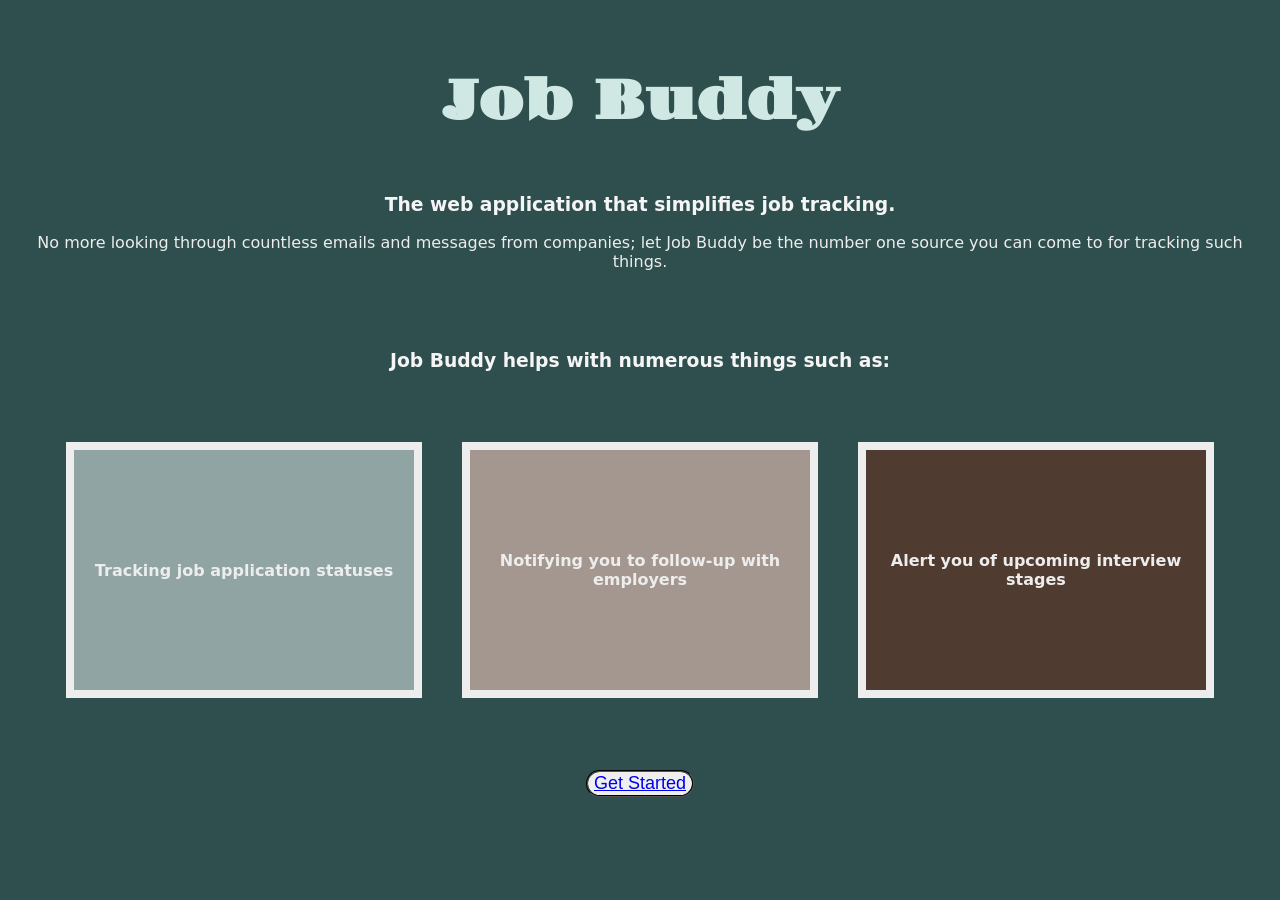
<file: index.html>
<!DOCTYPE html>
<html lang="en">

<head>
    <meta name="viewport" content="width=device-width, initial-scale=1">
    <meta charset="UTF-8">
    <title>Job Buddy</title>
    <link rel="stylesheet" href="./CSS/styles.css">

    <!-- Google fonts-->
    <link rel="preconnect" href="https://fonts.googleapis.com">
    <link rel="preconnect" href="https://fonts.gstatic.com" crossorigin>
    <link href="https://fonts.googleapis.com/css2?family=Gravitas+One&family=Inria+Serif:ital,wght@0,300;0,400;0,700;1,300;1,400;1,700&display=swap" rel="stylesheet">
</head>

<body>
    <h1>Job Buddy</h1>
    <h3> The web application that simplifies job tracking.</h3>
    <p id="">No more looking through countless emails and messages from companies; let Job Buddy be the number one source
        you can come to for tracking such things.  </p>

    <h3 id="header_benefits"> Job Buddy helps with numerous things such as:</h3>
    
    <div class="horizontal_listing">
        <h4 id="listed_benefit1" style="background-color: #90A4A4;">Tracking job application statuses</h4>
        <h4 id="listed_benefit2" style="background-color: #A49790;">Notifying you to follow-up with employers</h4>
        <h4 id="listed_benefit3" style="background-color: #4F3B2F;">Alert you of upcoming interview stages</h4>
    </div>

    <button id="button"><a href="./HTML/Registration.html"> Get Started </a></button>
    
<!-- #897e78; -->
</body>

</html>
</file>
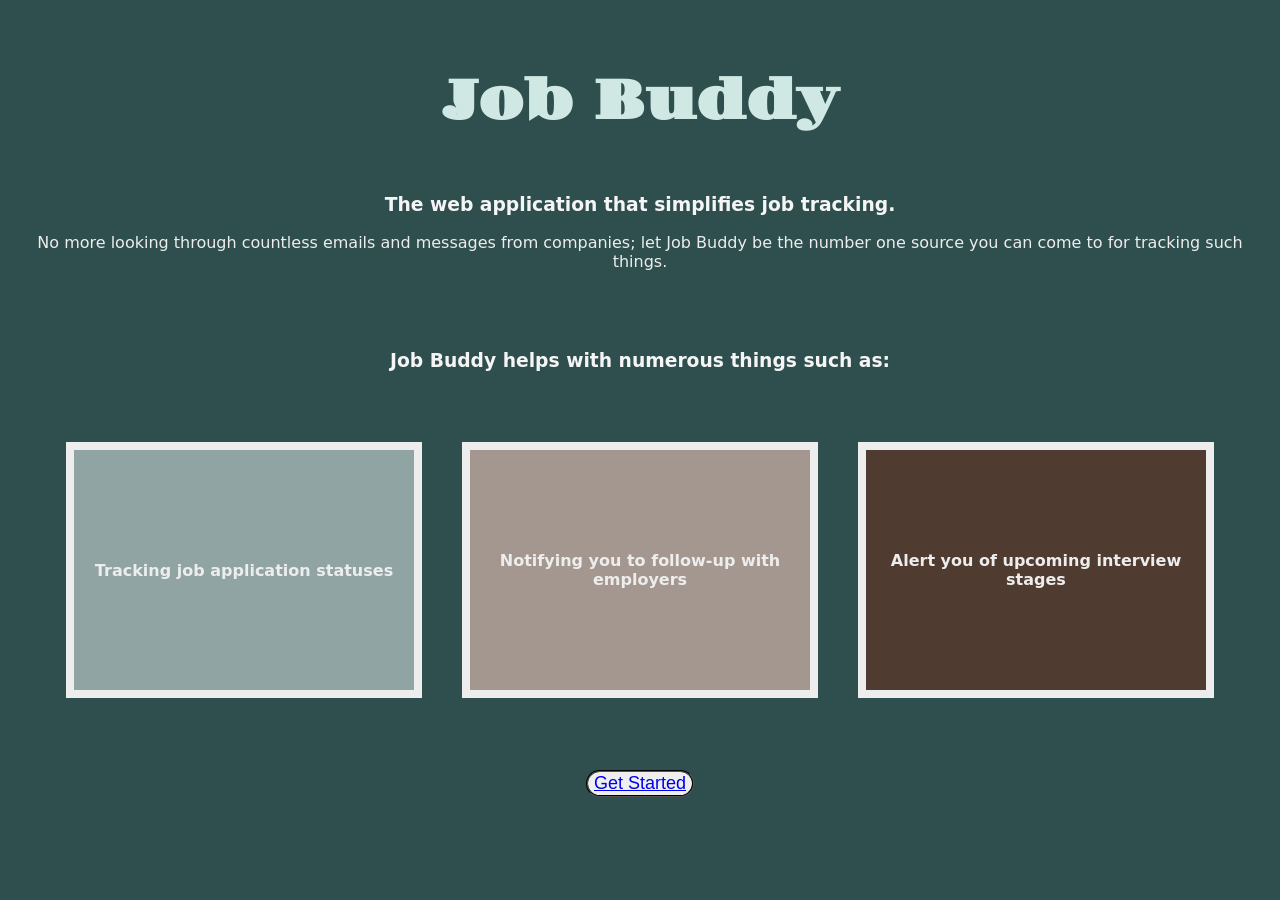
<file: HTML/index.html>
<!DOCTYPE html>
<html lang="en">

<head>
    <meta name="viewport" content="width=device-width, initial-scale=1">
    <meta charset="UTF-8">
    <title>Job Buddy</title>
    <link rel="stylesheet" href="/CSS/styles.css">

    <!-- Google fonts-->
    <link rel="preconnect" href="https://fonts.googleapis.com">
    <link rel="preconnect" href="https://fonts.gstatic.com" crossorigin>
    <link href="https://fonts.googleapis.com/css2?family=Gravitas+One&family=Inria+Serif:ital,wght@0,300;0,400;0,700;1,300;1,400;1,700&display=swap" rel="stylesheet">
</head>

<body>
    <h1>Job Buddy</h1>
    <h3> The web application that simplifies job tracking.</h3>
    <p id="">No more looking through countless emails and messages from companies; let Job Buddy be the number one source
        you can come to for tracking such things.  </p>

    <h3 id="header_benefits"> Job Buddy helps with numerous things such as:</h3>
    
    <div class="horizontal_listing">
        <h4 id="listed_benefit1" style="background-color: #90A4A4;">Tracking job application statuses</h4>
        <h4 id="listed_benefit2" style="background-color: #A49790;">Notifying you to follow-up with employers</h4>
        <h4 id="listed_benefit3" style="background-color: #4F3B2F;">Alert you of upcoming interview stages</h4>
    </div>

    <button id="button"><a href="Registration.html"> Get Started </a></button>
    
<!-- #897e78; -->
</body>

</html>
</file>
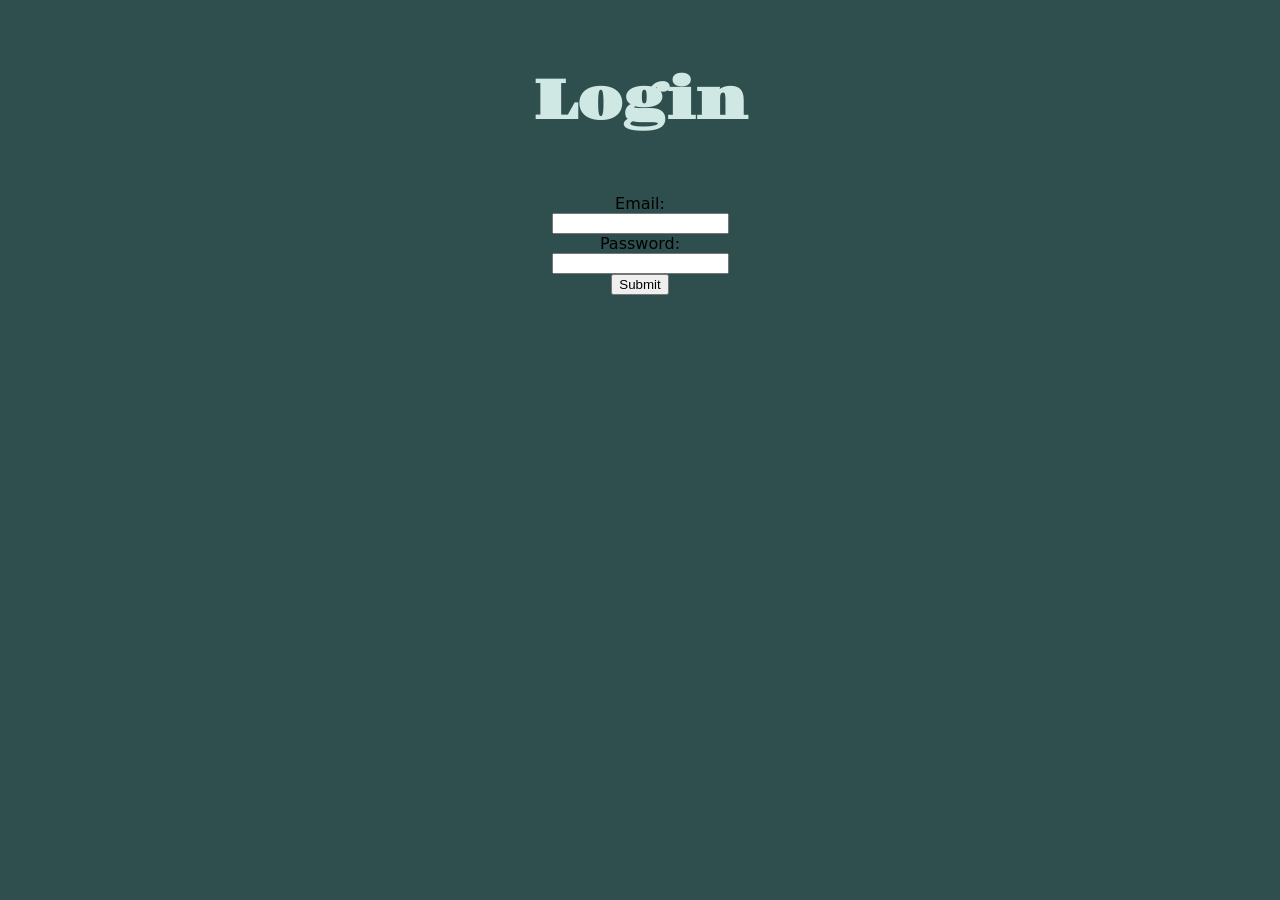
<file: HTML/Login.html>
<!DOCTYPE html>
<html lang="en">

<head>
    <meta name="viewport" content="width=device-width, initial-scale=1">
    <meta charset="UTF-8">
    <title>Job Buddy</title>
    <link rel="stylesheet" href="/CSS/styles.css">

    <!-- Google fonts-->
    <link rel="preconnect" href="https://fonts.googleapis.com">
    <link rel="preconnect" href="https://fonts.gstatic.com" crossorigin>
    <link href="https://fonts.googleapis.com/css2?family=Gravitas+One&family=Inria+Serif:ital,wght@0,300;0,400;0,700;1,300;1,400;1,700&display=swap" rel="stylesheet">
</head>

<body>
    <h1>Login</h1>
    <form>

        <label for="email">Email:</label><br>
        <input type="email" id="email" name="email"><br>

        <label for="pwd">Password:</label><br>
        <input type="password" id="pwd" name="pwd"><br>

        <input type="submit" value="Submit">




    </form>

    
</body>

</html>
</file>
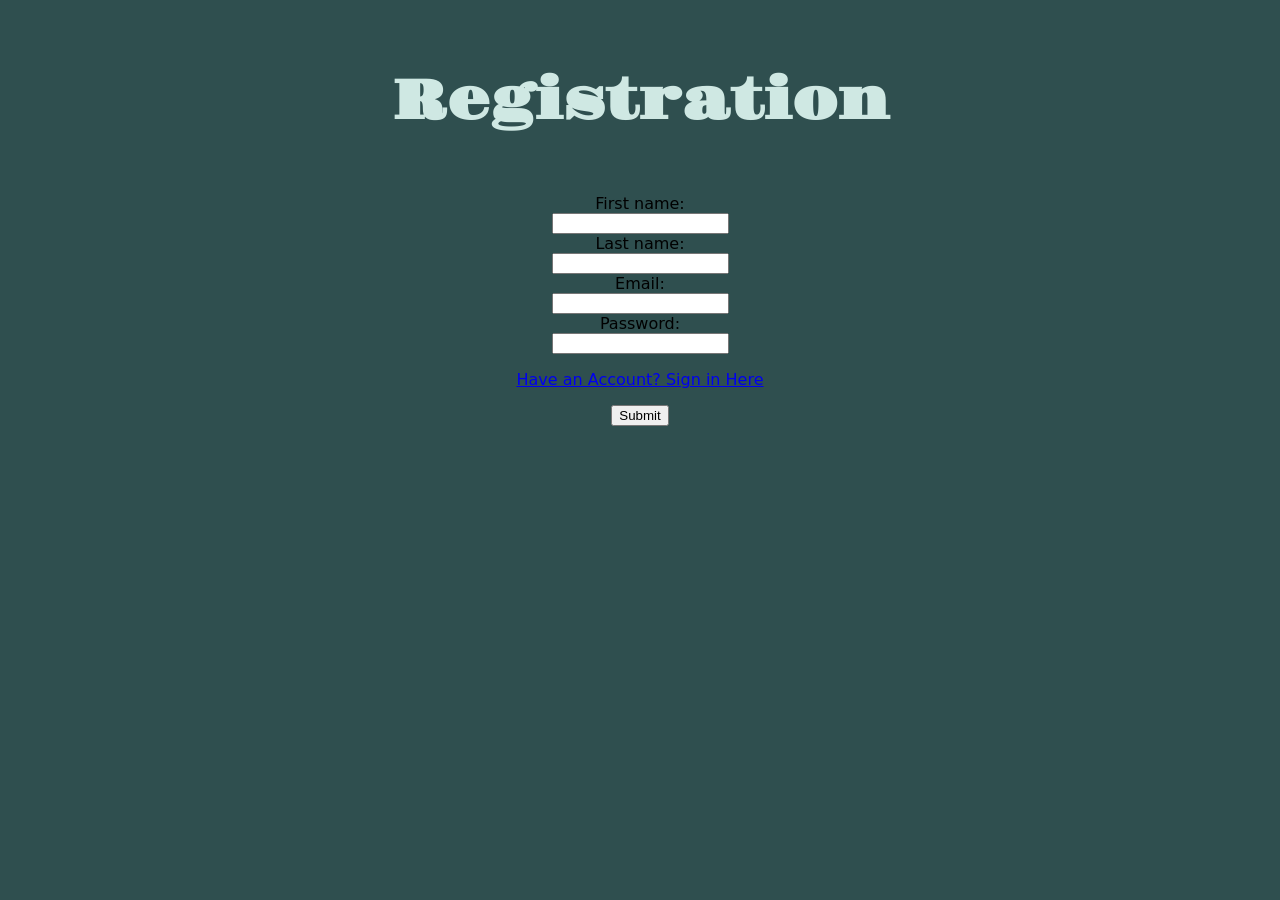
<file: HTML/Registration.html>
<!DOCTYPE html>
<html lang="en">

<head>
    <meta name="viewport" content="width=device-width, initial-scale=1">
    <meta charset="UTF-8">
    <title>Job Buddy</title>
    <link rel="stylesheet" href="../CSS/styles.css">

    <!-- Google fonts-->
    <link rel="preconnect" href="https://fonts.googleapis.com">
    <link rel="preconnect" href="https://fonts.gstatic.com" crossorigin>
    <link href="https://fonts.googleapis.com/css2?family=Gravitas+One&family=Inria+Serif:ital,wght@0,300;0,400;0,700;1,300;1,400;1,700&display=swap" rel="stylesheet">
</head>

<body>
    <h1>Registration</h1>
    <form>

        <label for="fname">First name:</label><br>
        <input type="text" id="fname" name="fname"><br>

        <label for="lname">Last name:</label><br>
        <input type="text" id="lname" name="lname"><br>

        <label for="email">Email:</label><br>
        <input type="email" id="email" name="email"><br>

        <label for="pwd">Password:</label><br>
        <input type="password" id="pwd" name="pwd"><br>

        <p><a href="Login.html"> Have an Account? Sign in Here </a> </p> 

        <input type="submit" value="Submit">




    </form>

    
</body>

</html>
</file>
<file: CSS/styles.css>
body {
    background-color: #2F4F4F;
    font-family: Inter, system-ui, sans-serif;
    text-align: center;

}

h1 {
    color: #CFE8E3;
    font-family: "Gravitas One", serif;
    font-size: 55px;
    padding-bottom: 20px;
    padding-top: 30px;
}

h3 {
    color: #F5F5F5;
}

p {
    color: #EDEDED;
}

#button {
    border-style: groove;
    border-radius: 40rem;
    font-size: large;
}

h4 {
    color: #EDEDED;
    padding: 20px;
    border: 8px solid;
    width: 300px;
    height: 200px;

    display: flex;
    justify-content: center;
    align-items: center; 
    text-align: center;  
}

#header_benefits {
    padding-top: 60px;
}

.horizontal_listing {
    display: flex;
    justify-content: center;
    align-items: center;
    gap: 40px;
    margin: 50px;
    flex-wrap: wrap;
}


.horizontal_listing > div {
  width:33%;
  justify-content: center;
}
</file>
